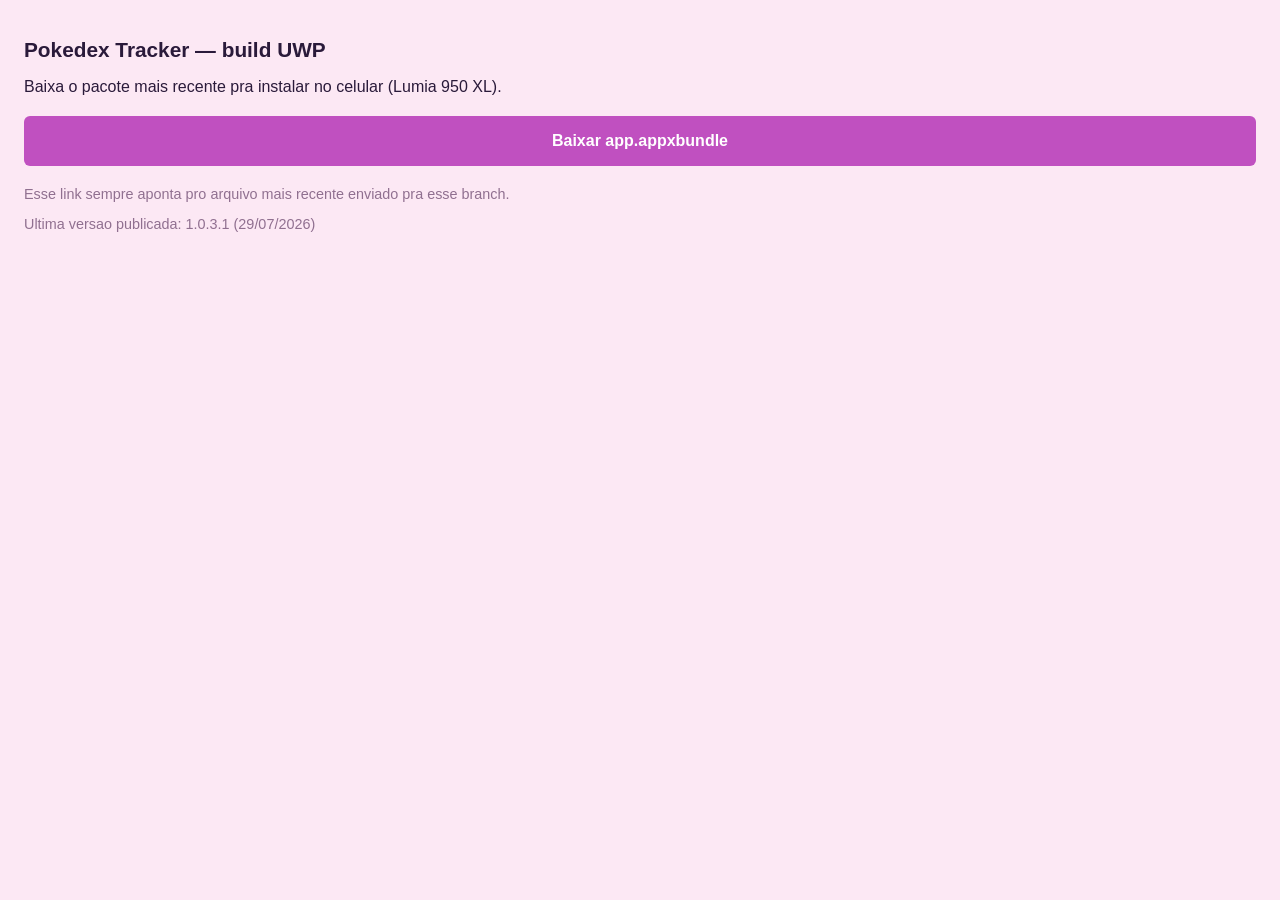
<file: app/index.html>
<!doctype html>
<html lang="pt-BR">
<head>
  <meta charset="UTF-8" />
  <meta name="viewport" content="width=device-width, initial-scale=1" />
  <title>Pokedex Tracker UWP — download</title>
  <style>
    body {
      margin: 0;
      padding: 24px;
      background-color: #fce8f4;
      color: #2a1a3a;
      font-family: sans-serif;
    }
    h1 {
      font-size: 1.3rem;
    }
    a.download {
      display: block;
      text-align: center;
      background-color: #c050c0;
      color: #ffffff;
      text-decoration: none;
      font-weight: bold;
      padding: 16px;
      border-radius: 6px;
      margin: 20px 0;
    }
    p.muted {
      color: #907090;
      font-size: 0.9rem;
    }
  </style>
</head>
<body>
  <h1>Pokedex Tracker — build UWP</h1>
  <p>Baixa o pacote mais recente pra instalar no celular (Lumia 950 XL).</p>
  <a class="download" href="./app.appxbundle" download="PokedexUWP.appxbundle">Baixar app.appxbundle</a>
  <p class="muted">Esse link sempre aponta pro arquivo mais recente enviado pra esse branch.</p>
  <p class="muted" id="versionInfo">Carregando informacoes da versao...</p>
  <script>
    fetch("./version.json", { cache: "no-store" })
      .then(function (res) { return res.json(); })
      .then(function (data) {
        var el = document.getElementById("versionInfo");
        var date = data.builtAt ? new Date(data.builtAt).toLocaleDateString("pt-BR") : "";
        el.textContent = "Ultima versao publicada: " + data.version + (date ? " (" + date + ")" : "");
      })
      .catch(function () {
        document.getElementById("versionInfo").textContent = "";
      });
  </script>
</body>
</html>
</file>
